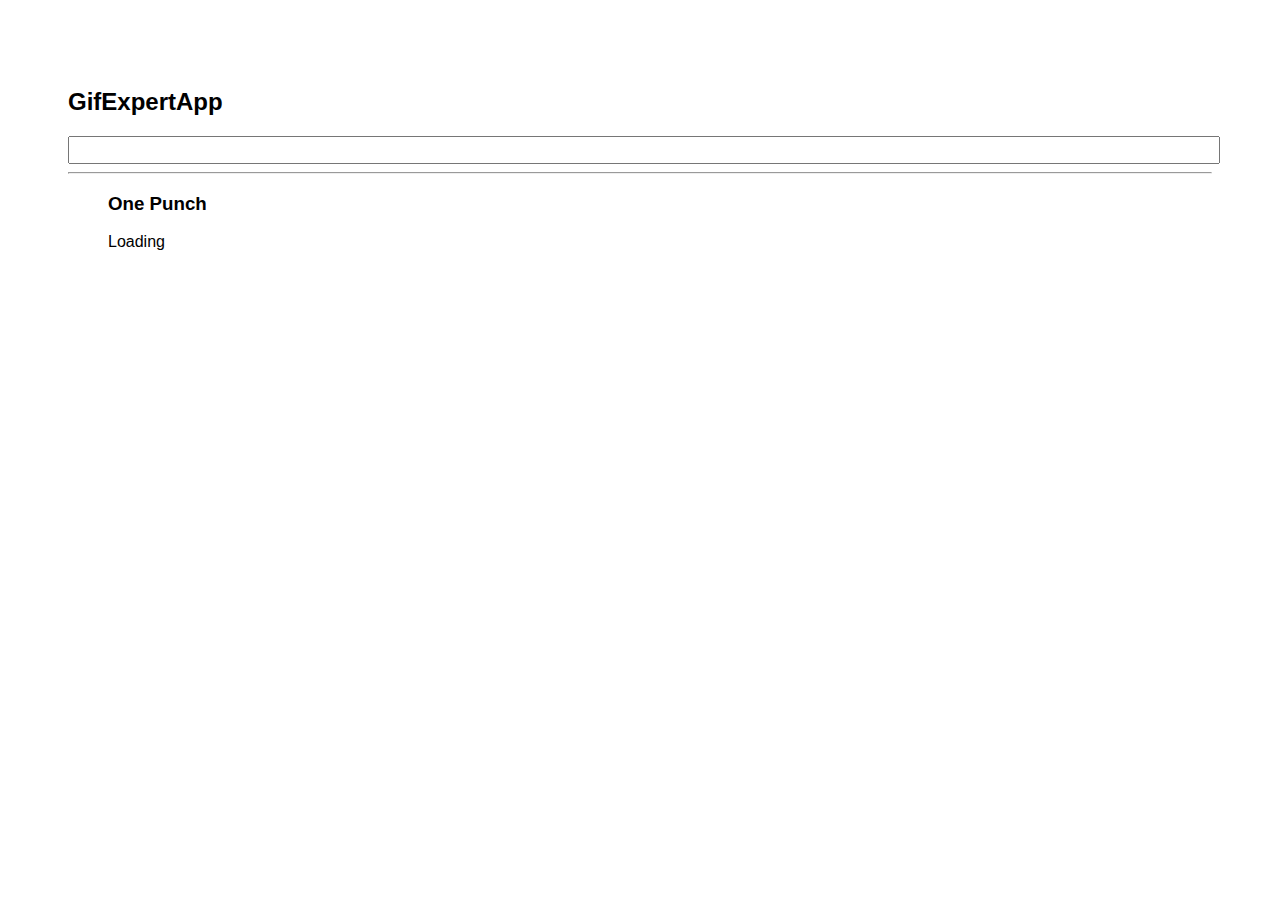
<file: docs/index.html>
<!doctype html>
<html lang="en">

<head>
   <meta charset="utf-8" />
   <link rel="icon" href="./favicon.ico" />
   <meta name="viewport" content="width=device-width,initial-scale=1" />
   <meta name="theme-color" content="#000000" />
   <meta name="description" content="Web site created using create-react-app" />
   <link rel="apple-touch-icon" href="./logo192.png" />
   <link rel="manifest" href="./manifest.json" />
   <link rel="stylesheet" href="https://cdnjs.cloudflare.com/ajax/libs/animate.css/4.1.1/animate.min.css" />
   <title>GifExpretApp</title>
   <link href="./static/css/main.f10b3e6b.chunk.css" rel="stylesheet">
</head>

<body><noscript>You need to enable JavaScript to run this app.</noscript>
   <div id="root"></div>
   <script>!function (e) { function r(r) { for (var n, p, f = r[0], i = r[1], l = r[2], c = 0, s = []; c < f.length; c++)p = f[c], Object.prototype.hasOwnProperty.call(o, p) && o[p] && s.push(o[p][0]), o[p] = 0; for (n in i) Object.prototype.hasOwnProperty.call(i, n) && (e[n] = i[n]); for (a && a(r); s.length;)s.shift()(); return u.push.apply(u, l || []), t() } function t() { for (var e, r = 0; r < u.length; r++) { for (var t = u[r], n = !0, f = 1; f < t.length; f++) { var i = t[f]; 0 !== o[i] && (n = !1) } n && (u.splice(r--, 1), e = p(p.s = t[0])) } return e } var n = {}, o = { 1: 0 }, u = []; function p(r) { if (n[r]) return n[r].exports; var t = n[r] = { i: r, l: !1, exports: {} }; return e[r].call(t.exports, t, t.exports, p), t.l = !0, t.exports } p.m = e, p.c = n, p.d = function (e, r, t) { p.o(e, r) || Object.defineProperty(e, r, { enumerable: !0, get: t }) }, p.r = function (e) { "undefined" != typeof Symbol && Symbol.toStringTag && Object.defineProperty(e, Symbol.toStringTag, { value: "Module" }), Object.defineProperty(e, "__esModule", { value: !0 }) }, p.t = function (e, r) { if (1 & r && (e = p(e)), 8 & r) return e; if (4 & r && "object" == typeof e && e && e.__esModule) return e; var t = Object.create(null); if (p.r(t), Object.defineProperty(t, "default", { enumerable: !0, value: e }), 2 & r && "string" != typeof e) for (var n in e) p.d(t, n, function (r) { return e[r] }.bind(null, n)); return t }, p.n = function (e) { var r = e && e.__esModule ? function () { return e.default } : function () { return e }; return p.d(r, "a", r), r }, p.o = function (e, r) { return Object.prototype.hasOwnProperty.call(e, r) }, p.p = "/"; var f = this["webpackJsonpgif-expert-app"] = this["webpackJsonpgif-expert-app"] || [], i = f.push.bind(f); f.push = r, f = f.slice(); for (var l = 0; l < f.length; l++)r(f[l]); var a = i; t() }([])</script>
   <script src="./static/js/2.b04e268c.chunk.js"></script>
   <script src="./static/js/main.85ef3e48.chunk.js"></script>
</body>

</html>
</file>
<file: docs/static/css/main.f10b3e6b.chunk.css>
*{font-family:Helvetica,Arial,sans-serif}body{padding:60px}input{color:grey;font-size:1.2rem;width:100%}.card-grid{display:flex;flex-direction:row;flex-wrap:wrap}.card{align-content:center;border:1px solid grey;overflow:hidden;margin-bottom:10px;margin-right:10px}.card p{padding:5px;text-align:center}.card img{max-height:170px}
/*# sourceMappingURL=main.f10b3e6b.chunk.css.map */
</file>
